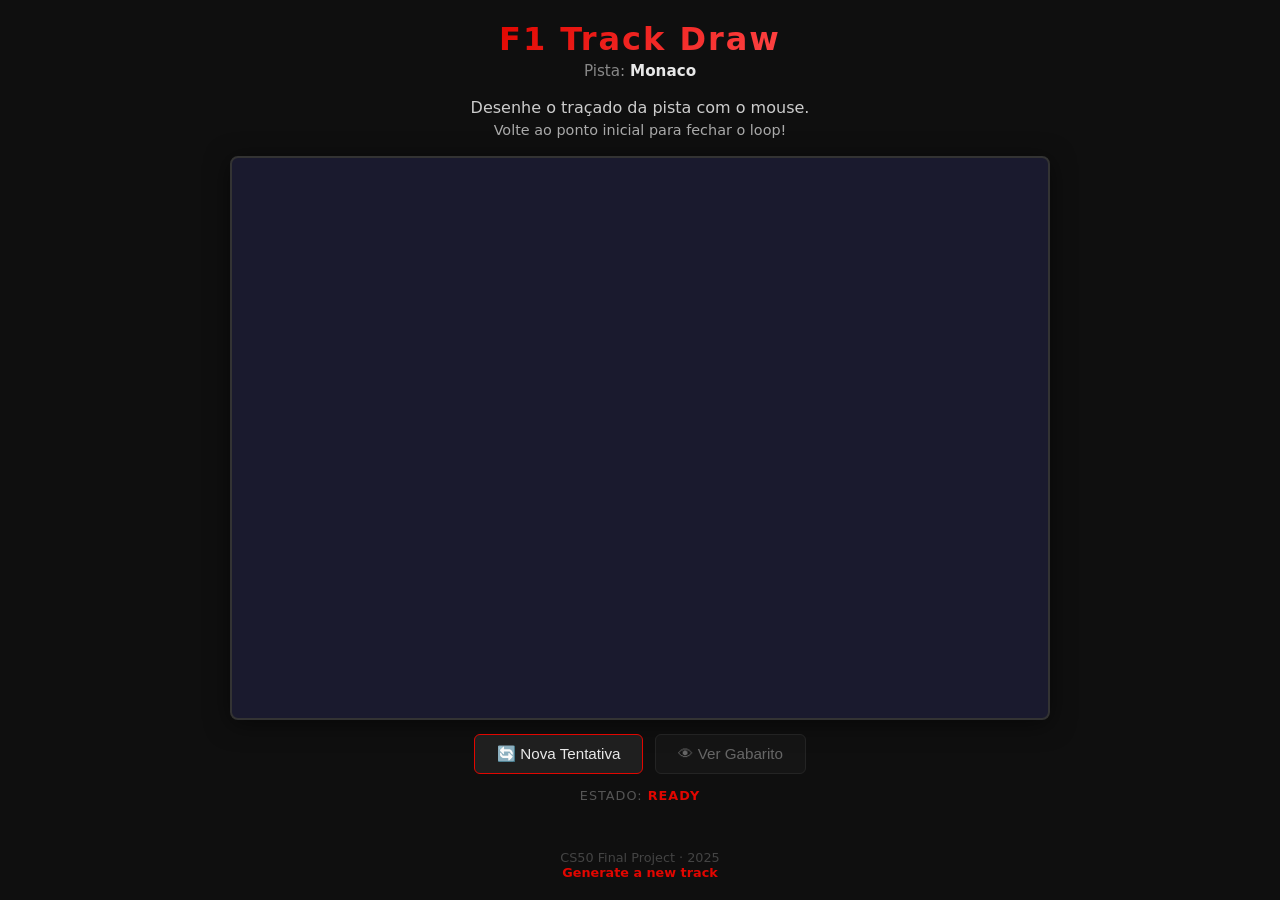
<file: index.html>
<!DOCTYPE html>
<html lang="pt-BR">
<head>
    <meta charset="UTF-8">
    <meta name="viewport" content="width=device-width, initial-scale=1.0">
<meta name="description" content="Você recebe o nome do circuito de F1. Consegue desenhar o traçado perfeito? No F1 Track Draw Game, seu desenho é sobreposto à pista real e pontuado pela precisão. Um desafio diário de desenho e memória para fãs de Fórmula 1. Teste sua mira! 🏁">
    
    <meta name="keywords" content="F1 Track Draw Game, jogo de desenho F1, desafio diário, círculo perfeito, pistas de fórmula 1, jogo de precisão, desenhar circuito, f1 game, wordle f1, jogo de memória f1, automobilismo">
    
    <meta name="robots" content="index, follow">
    <title>F1 Track Draw</title>
    <link rel="stylesheet" href="styles.css">
</head>
<body>

    
    <header>
        <h1>F1 Track Draw</h1>
        <p class="track-name">Pista: <span id="track-name">Monaco</span></p>
    </header>

    
    <main>

        <div id="instructions">
            <p>Desenhe o traçado da pista com o mouse.</p>
            <p>Volte ao ponto inicial para fechar o loop!</p>
        </div>

        
        <canvas id="game-canvas" width="800" height="550">
            Seu navegador não suporta Canvas. Por favor, use Chrome, Firefox ou Safari.
        </canvas>

        
        <div id="score-display" class="hidden">
            <span id="score-label">Sua pontuação:</span>
            <span id="score-value">0%</span>
            <span id="score-feedback">—</span>
        </div>

        <!-- CONTROLES: Botões de ação -->
        <div id="controls">
            <button id="btn-clear">🔄 Nova Tentativa</button>
            <button id="btn-show-template" disabled>👁 Ver Gabarito</button>
        </div>

        <div id="state-indicator">
            Estado: <span id="current-state">READY</span>
        </div>

    </main>

    <footer>
        <p>CS50 Final Project · 2025</p>
        <a href="/tracks-generator/tracks-generator.html">Generate a new track</a>
    </footer>

    <script src="tracks.js"></script>
    <script src="script.js"></script>

</body>
</html>
</file>
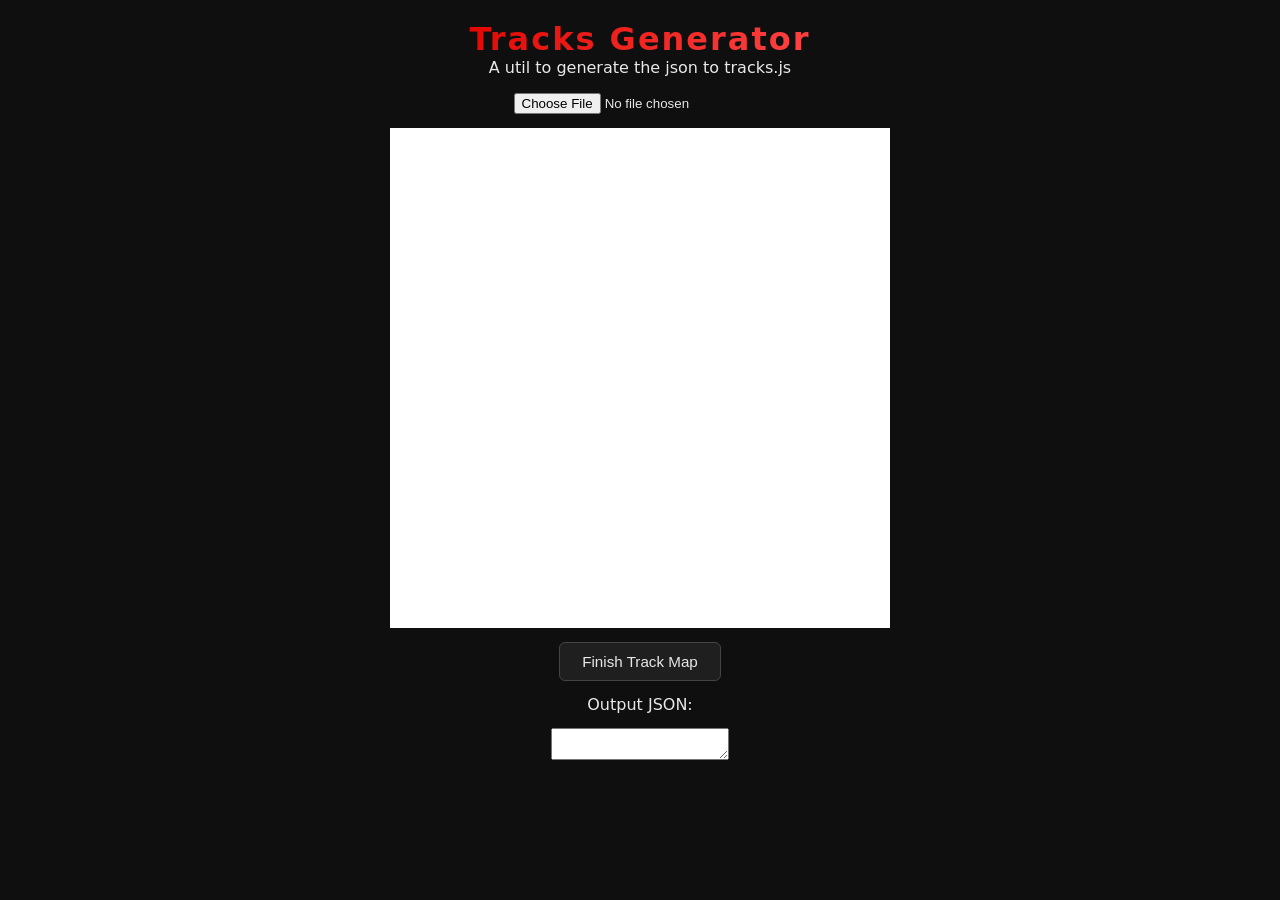
<file: tracks-generator/tracks-generator.html>
<!DOCTYPE html>
<html lang="en">
<head>
  <meta charset="UTF-8">
  <meta name="viewport" content="width=device-width, initial-scale=1.0">
  <link rel="stylesheet" href="/styles.css">
  <title>Tracks Generator</title>
</head>
<body>
  <header>
    <h1>Tracks Generator</h1>
    <p>A util to generate the json to tracks.js</p>
  </header>
  <main>
    <input type="file" id="track-input" accept=".png, .jpg, .jpeg .svg" placeholder="Select the file of the track to make the track map">
    <canvas width="500" height="500" id="tracks-canvas"></canvas>
    <button id="generate-btn">Finish Track Map</button>
    <p>Output JSON:</p>
    <textarea name="output-json" id="output-json"></textarea>
  </main>
  <script src="track-generator.js"></script>
</body>
</html>
</file>
<file: styles.css>
/* --- RESET E BASE --- */

/* Remove margens/paddings padrão do navegador*/
* {
    margin: 0;
    padding: 0;
    box-sizing: border-box; /* Faz width/height incluir padding e border */
}

body {
    /* Fonte legível e moderna, sem serifa */
    font-family: 'Segoe UI', system-ui, sans-serif;

    /* Esquema de cores escuro — tema corrida noturna */
    background-color: #0f0f0f;
    color: #e8e8e8;

    /* Flexbox no body para centralizar tudo verticalmente */
    display: flex;
    flex-direction: column;
    align-items: center;
    min-height: 100dvh;
    padding: 20px;
}

/* --- CABEÇALHO --- */

header {
    text-align: center;
    margin-bottom: 16px;
}

header h1 {
    font-size: 2rem;
    font-weight: 700;
    letter-spacing: 2px;

    /* Gradiente vermelho F1 no texto */
    background: linear-gradient(135deg, #e10600, #ff4444);
    -webkit-background-clip: text;
    -webkit-text-fill-color: transparent;
    background-clip: text;
}

.track-name {
    color: #888;
    font-size: 0.95rem;
    margin-top: 4px;
}

.track-name span {
    color: #e8e8e8;
    font-weight: 600;
}

/* --- ÁREA PRINCIPAL --- */

main {
    display: flex;
    flex-direction: column;
    align-items: center;
    gap: 14px;
    width: 100%;
    max-width: 820px;
}

/* --- INSTRUÇÕES --- */

#instructions {
    text-align: center;
    color: #aaa;
    font-size: 0.9rem;
    line-height: 1.5;
}

#instructions p:first-child {
    color: #ccc;
    font-size: 1rem;
}

/* --- O CANVAS --- */

#game-canvas {
    /*
        IMPORTANTE: Não mude width/height aqui no CSS para redimensionar o canvas!
        Se você fizer isso, o conteúdo vai distorcer.
        O tamanho real do canvas é definido pelos atributos width/height no HTML.
        CSS apenas controla como ele é exibido na página.

        Para responsividade, a abordagem correta é mais complexa (FASE 7).
        Por enquanto, apenas garantimos que ele não ultrapasse a tela.
    */
    max-width: 100%;

    /* Aparência visual */
    background-color: #1a1a2e;  /* Azul escuro — simula asfalto/noite */
    border: 2px solid #333;
    border-radius: 8px;
    cursor: none;

    /* Sombra sutil para dar profundidade */
    box-shadow: 0 4px 24px rgba(0, 0, 0, 0.5);

    /* Bloco para não ter espaço em branco embaixo (canvas é inline por padrão) */
    display: block;
    touch-action: none;
}

/* Cursor muda quando está desenhando (será controlado via JS depois) */
#game-canvas.is-drawing {
    cursor: none; /* Esconde cursor padrão quando desenhando (opcional) */
}

/* --- DISPLAY DE PONTUAÇÃO --- */

#score-display {
    display: flex;
    align-items: center;
    gap: 12px;
    padding: 16px 28px;
    background: #1a1a1a;
    border: 1px solid #333;
    border-radius: 8px;
    font-size: 1.1rem;
    transition: opacity 0.4s ease;
}

#score-label {
    color: #888;
}

#score-value {
    font-size: 2rem;
    font-weight: 700;
    color: #e10600;
}

#score-feedback {
    color: #aaa;
    font-style: italic;
}

/* Classe utilitária para esconder elementos (usaremos muito via JS) */
.hidden {
    display: none !important;
}

/* --- CONTROLES --- */

#controls {
    display: flex;
    gap: 12px;
}

button {
    padding: 10px 22px;
    border: 1px solid #444;
    border-radius: 6px;
    background: #1f1f1f;
    color: #e8e8e8;
    font-size: 0.95rem;
    cursor: pointer;
    transition: background 0.2s ease, border-color 0.2s ease;
}

button:hover:not(:disabled) {
    background: #2a2a2a;
    border-color: #e10600;
    color: #fff;
}

button:disabled {
    opacity: 0.4;
    cursor: not-allowed;
}

/* Botão principal tem mais destaque */
#btn-clear {
    border-color: #e10600;
}
a{
    color: #e10600;
    text-decoration: none;
    font-weight: 600;
}

/* --- INDICADOR DE ESTADO --- */

#state-indicator {
    font-size: 0.8rem;
    color: #555;
    letter-spacing: 1px;
    text-transform: uppercase;
}

#current-state {
    color: #e10600;
    font-weight: 700;
}

/* --- RODAPÉ --- */

footer {
    margin-top: auto;
    padding-top: 24px;
    color: #444;
    font-size: 0.8rem;
    display: flex;
    flex-direction: column;
    align-items: center;
    font-family: 'Segoe UI', system-ui, sans-serif;
}

#tracks-canvas{
    background-color: #fff;
}
</file>
